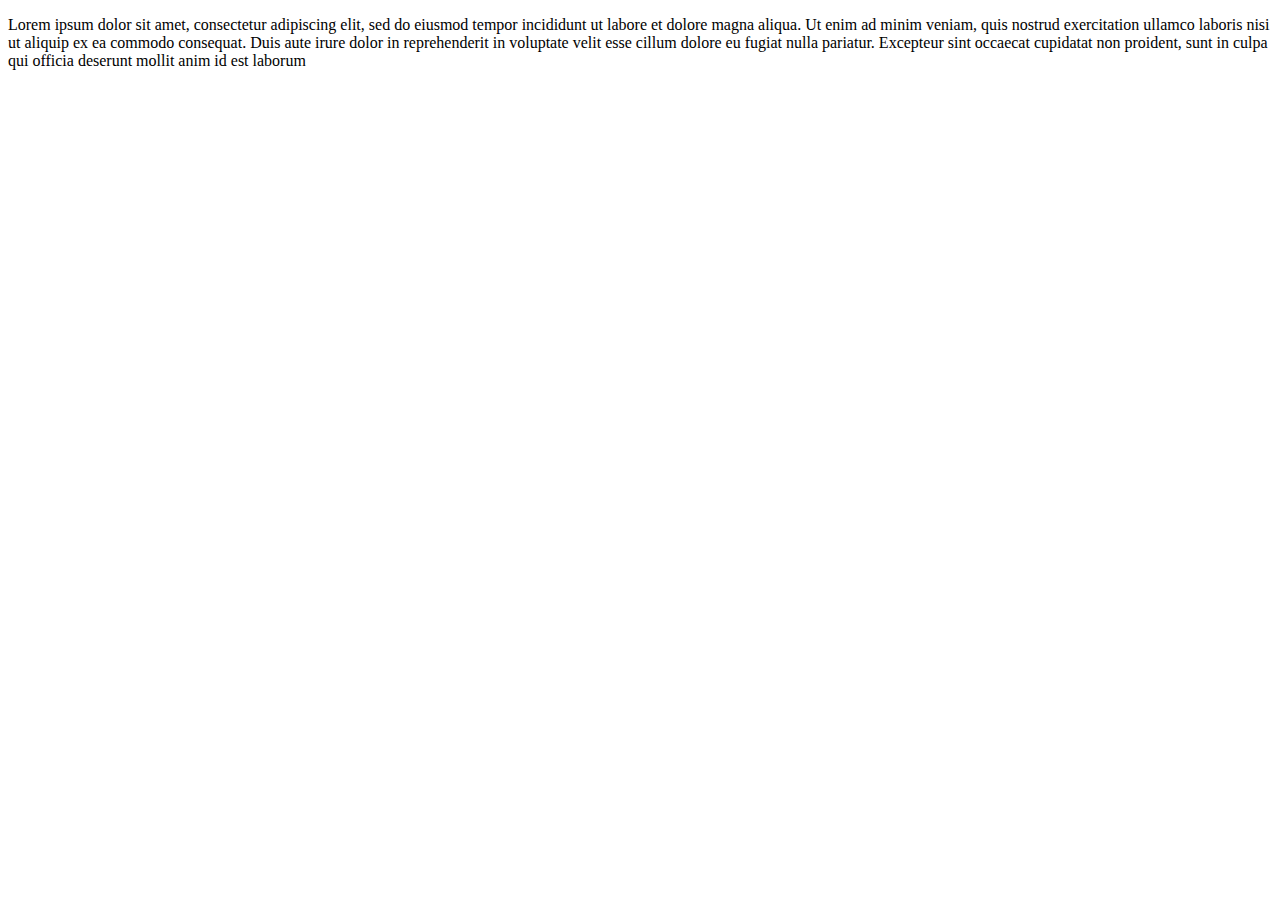
<file: index.html>
<!DOCTYPE html>
<html lang="en">
<head>
	<meta charset="UTF-8">
	<title>Edit Directive Test</title>
	<link rel="stylesheet" href="main.css">
</head>
<body ng-app="myApp">
	
	<div make-editable>
	    <p>Lorem ipsum dolor sit amet, consectetur adipiscing elit, sed do eiusmod tempor incididunt ut labore et dolore magna aliqua. Ut enim ad minim veniam, quis nostrud exercitation ullamco laboris nisi ut aliquip ex ea commodo consequat. Duis aute irure dolor in reprehenderit in voluptate velit esse cillum dolore eu fugiat nulla pariatur. Excepteur sint occaecat cupidatat non proident, sunt in culpa qui officia deserunt mollit anim id est laborum</p>
	</div>


	<script src="https://code.angularjs.org/1.3.10/angular.js"></script>
	<script src="makeEditable.js"></script>
</body>
</html>
</file>
<file: main.css>
.edit-container {
	width:700px;
	float: left;
	margin-right: 10px;
	padding: 5px;
}

.button {
	margin-top: 20px;
}

.editable {
	color: red;
	border: 1px solid black;
}
</file>
